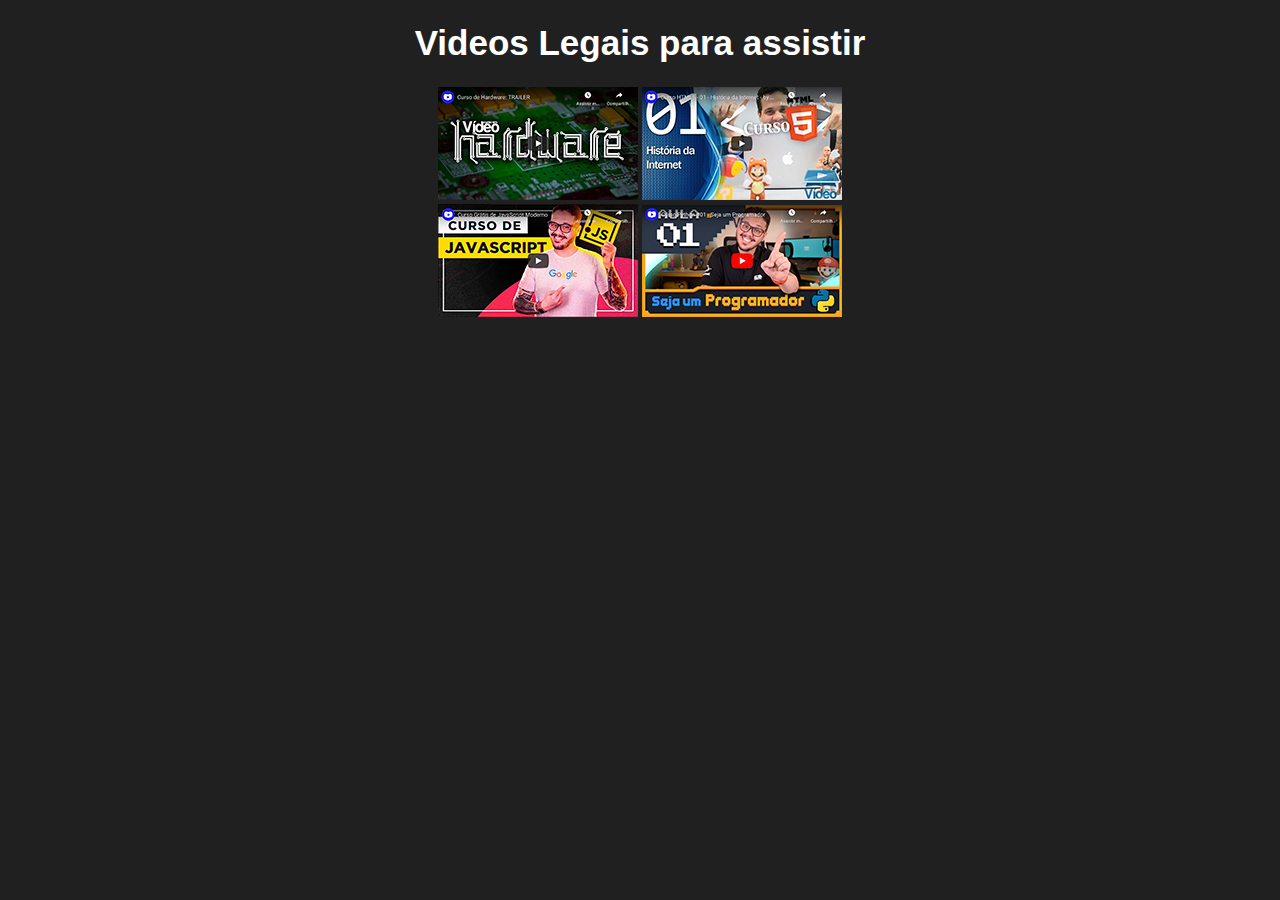
<file: desafio9-modulo1/index.html>
<!DOCTYPE html>
<html lang="pt-BR">

<head>
    <meta charset="UTF-8">
    <meta http-equiv="X-UA-Compatible" content="IE=edge">
    <meta name="viewport" content="width=device-width, initial-scale=1.0">
    <link rel="stylesheet" href="style.css">
    <title>Desafio 9</title>
</head>

<body>
    <h1>Videos Legais para assistir</h1>
    <div>
        <a href="curso-hardware.html"><img src="imagens/thumb-hardware.png" alt="thumb-hardware"></a>
        <a href="curso-html.html"><img src="imagens/thumb-html.png" alt="thumb-html"></a><br>
        <a href="curso-js.html"><img src="imagens/thumb-js.png" alt="thumb-js"></a>
        <a href="curso-programacao.html"><img src="imagens/thumb-python.png" alt="thumb-python"></a>
    </div>
</body>

</html>
</file>
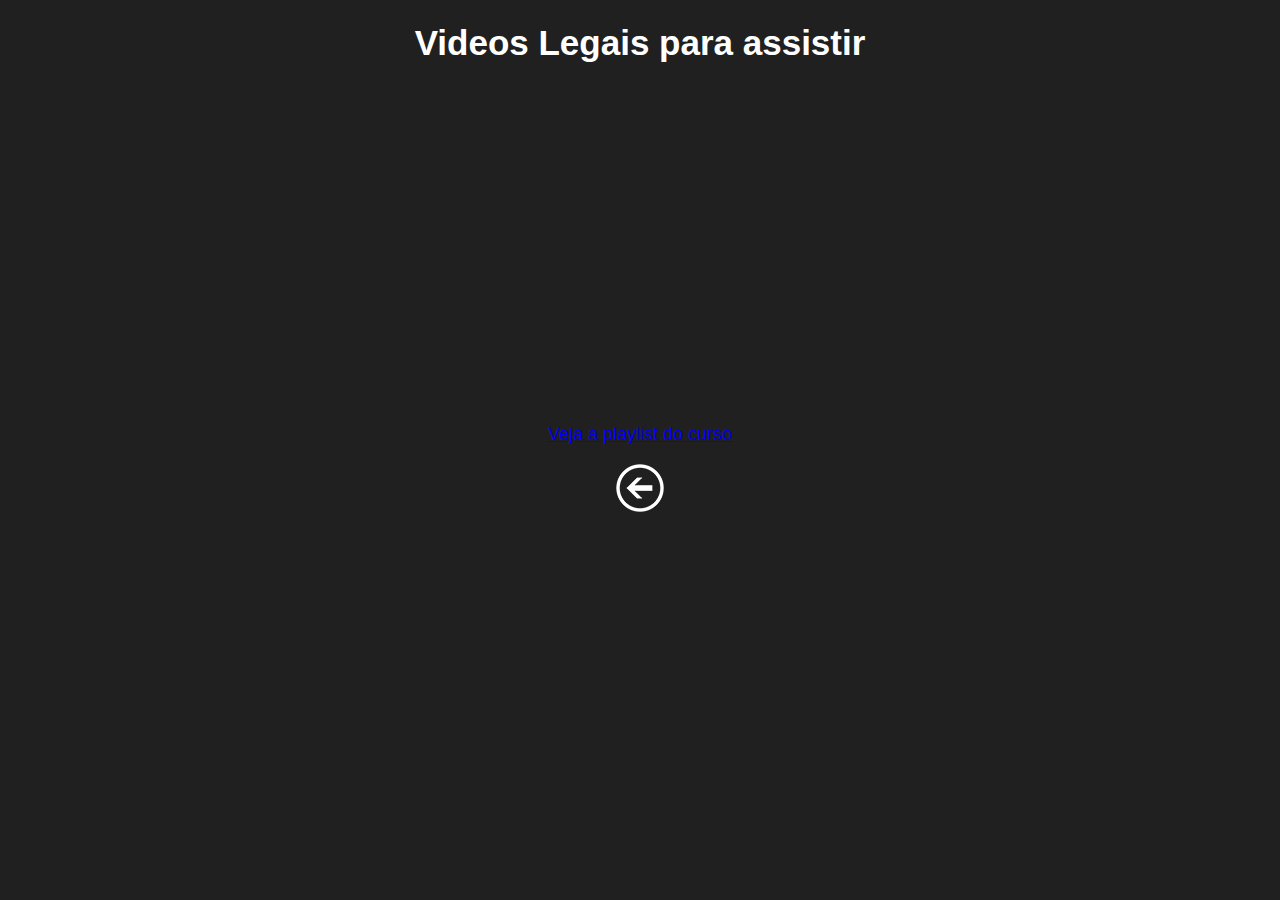
<file: desafio9-modulo1/curso-hardware.html>
<!DOCTYPE html>
<html lang="pt-BR">

<head>
    <meta charset="UTF-8">
    <meta http-equiv="X-UA-Compatible" content="IE=edge">
    <meta name="viewport" content="width=device-width, initial-scale=1.0">
    <link rel="stylesheet" href="style.css">
    <title>Desafio 9</title>
</head>

<body>
    <h1>Videos Legais para assistir</h1>
    <div id="curso-hardware">
        <iframe width="560" height="315" src="https://www.youtube.com/embed/iT6E92Kt38o" title="YouTube video player"
            frameborder="0"
            allow="accelerometer; autoplay; clipboard-write; encrypted-media; gyroscope; picture-in-picture"
            allowfullscreen></iframe>

        <p>
            <a href="https://www.youtube.com/watch?v=iT6E92Kt38o&list=PLHz_AreHm4dn1JHgN9wpbIUhzZmycYQXW">Veja a playlist do curso</a>
        </p>
        <p>
            <a href="index.html"><img src="imagens/voltar.png" alt="botao-voltar"></a></img>
        </p>
    </div>
    </p>
</body>

</html>
</file>
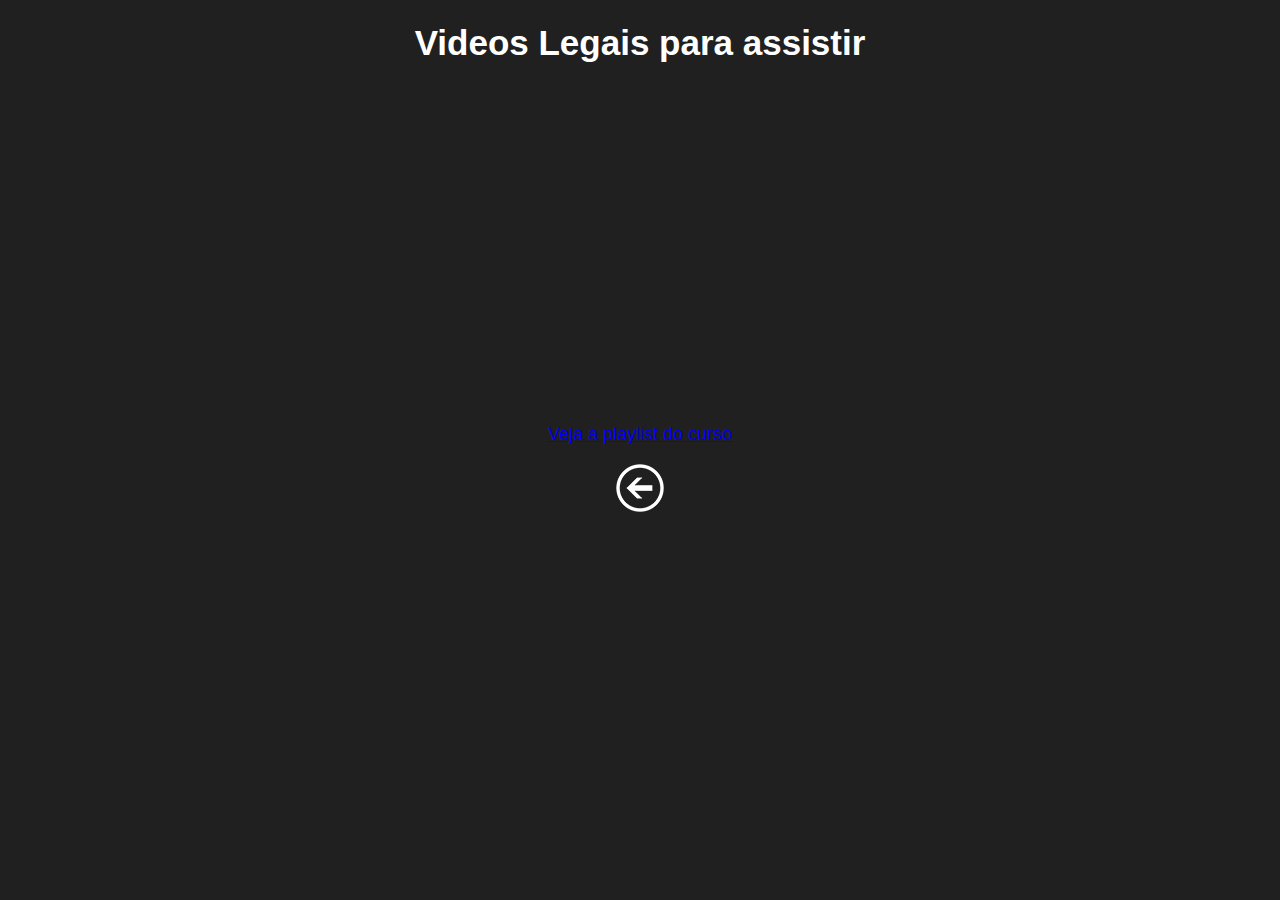
<file: desafio9-modulo1/curso-html.html>
<!DOCTYPE html>
<html lang="pt-BR">
<head>
    <meta charset="UTF-8">
    <meta http-equiv="X-UA-Compatible" content="IE=edge">
    <meta name="viewport" content="width=device-width, initial-scale=1.0">
    <link rel="stylesheet" href="style.css">
    <title>Curso HTML</title>
</head>
<body>
    <h1>Videos Legais para assistir</h1>
    <div>
        <iframe width="560" height="315" src="https://www.youtube.com/embed/epDCjksKMok" title="YouTube video player" frameborder="0" allow="accelerometer; autoplay; clipboard-write; encrypted-media; gyroscope; picture-in-picture" allowfullscreen></iframe>
        <p>
            <a href="https://youtube.com/playlist?list=PLHz_AreHm4dlAnJ_jJtV29RFxnPHDuk9o">Veja a playlist do curso</a>
        </p>
        <p>
            <a href="index.html"><img src="imagens/voltar.png" alt="botao-voltar"></a></img>
        </p>
    </div>
</body>
</html>
</file>
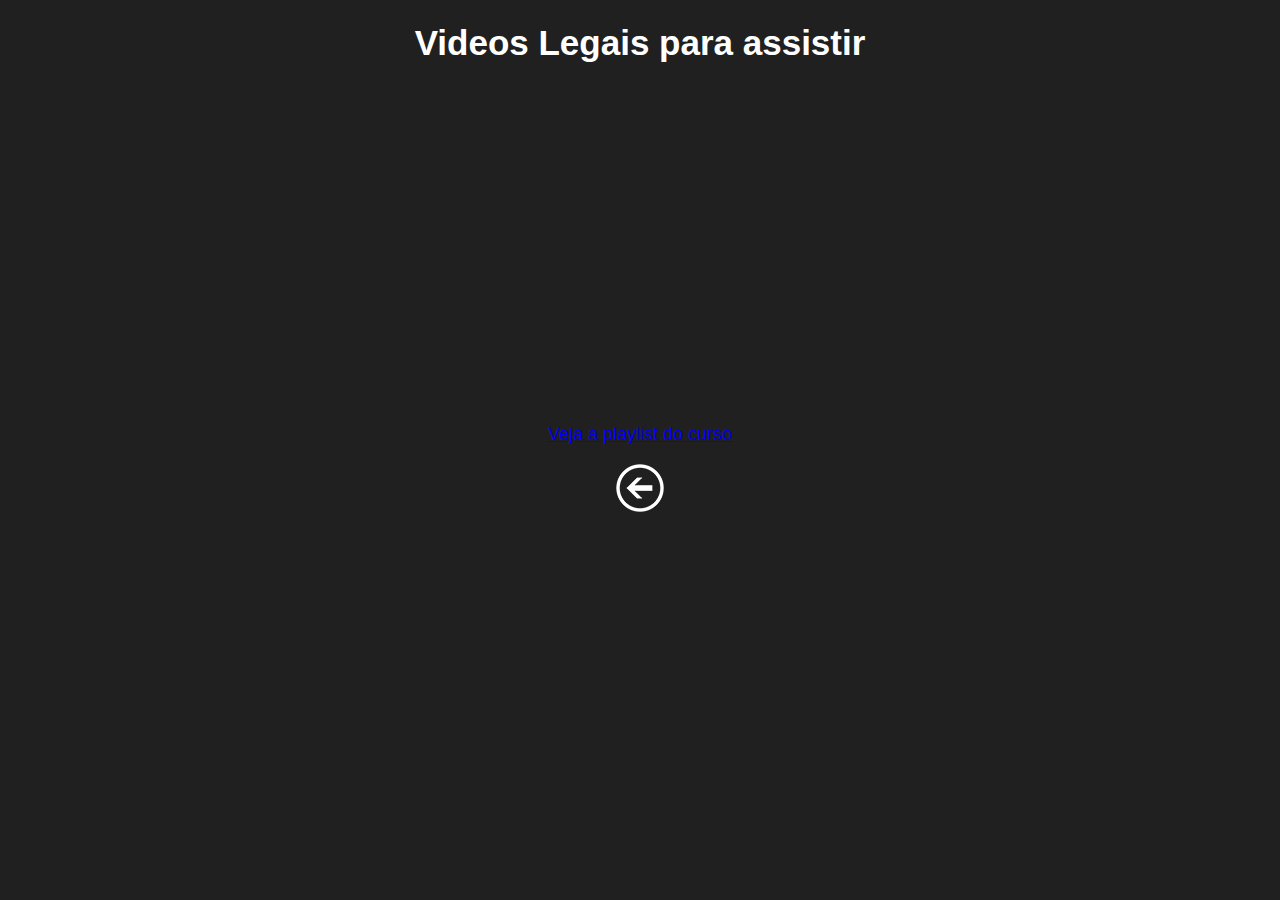
<file: desafio9-modulo1/curso-js.html>
<!DOCTYPE html>
<html lang="pt-BR">

<head>
    <meta charset="UTF-8">
    <meta http-equiv="X-UA-Compatible" content="IE=edge">
    <meta name="viewport" content="width=device-width, initial-scale=1.0">
    <link rel="stylesheet" href="style.css">
    <title>Curso JavaScript</title>
</head>

<body>
    <h1>Videos Legais para assistir</h1>
    <div>
        <iframe width="560" height="315" src="https://www.youtube.com/embed/1-w1RfGIov4" title="YouTube video player"
            frameborder="0"
            allow="accelerometer; autoplay; clipboard-write; encrypted-media; gyroscope; picture-in-picture"
            allowfullscreen></iframe>

        <p>
            <a href="https://www.youtube.com/watch?v=1-w1RfGIov4&list=PLHz_AreHm4dlsK3Nr9GVvXCbpQyHQl1o1">Veja a playlist do curso</a>
        </p>
        <p>
            <a href="index.html"><img src="imagens/voltar.png" alt="botao-voltar"></a></img>
        </p>
    </div>
    </p>
    </div>
</body>

</html>
</file>
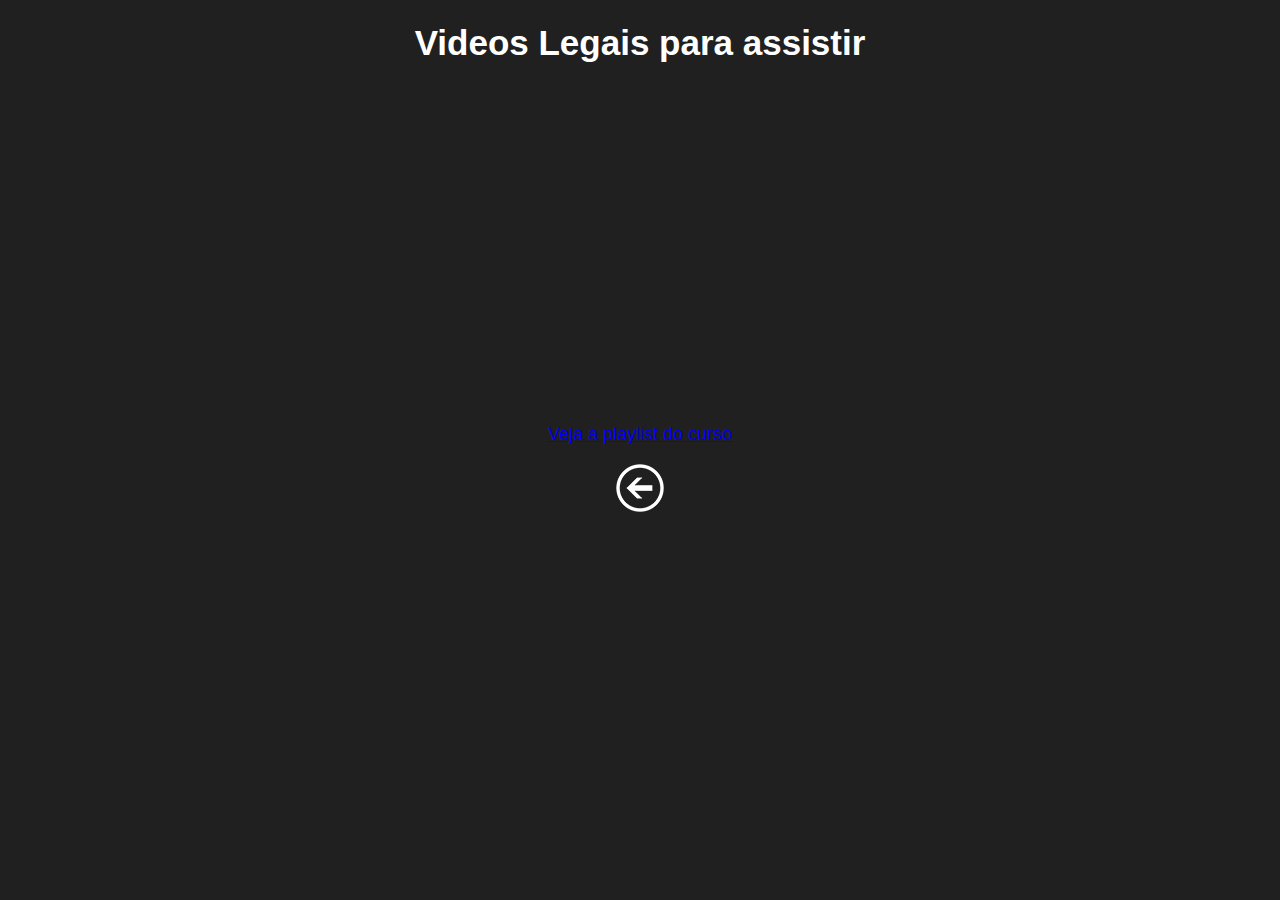
<file: desafio9-modulo1/curso-programacao.html>
<!DOCTYPE html>
<html lang="pt-BR">
<head>
    <meta charset="UTF-8">
    <meta http-equiv="X-UA-Compatible" content="IE=edge">
    <meta name="viewport" content="width=device-width, initial-scale=1.0">
    <link rel="stylesheet" href="style.css">
    <title>Curso de Programação</title>
</head>
<body>
    <h1>Videos Legais para assistir</h1>
    <div>
        <iframe width="560" height="315" src="https://www.youtube.com/embed/8mei6uVttho" title="YouTube video player" frameborder="0" allow="accelerometer; autoplay; clipboard-write; encrypted-media; gyroscope; picture-in-picture" allowfullscreen></iframe>
        <p>
            <a href="https://youtube.com/playlist?list=PLHz_AreHm4dmSj0MHol_aoNYCSGFqvfXV">Veja a playlist do curso</a>
        </p>
        <p>
            <a href="index.html"><img src="imagens/voltar.png" alt="botao-voltar"></a></img>
        </p>
    </div>
</body>
</html>
</file>
<file: desafio9-modulo1/style.css>
*{
    background-color: rgb(32, 32, 32);
}

h1{
    color: white;
    font-size: 35px;
    text-decoration: none;
    font-family: 'Lucida Sans', 'Lucida Sans Regular', 'Lucida Grande', 'Lucida Sans Unicode', Geneva, Verdana, sans-serif;
    text-align: center;
}

div{
    text-align: center;
}

p{
    text-decoration: none;
    font-family: 'Lucida Sans', 'Lucida Sans Regular', 'Lucida Grande', 'Lucida Sans Unicode', Geneva, Verdana, sans-serif;
    color: white;
    font-size: large;
}
</file>
